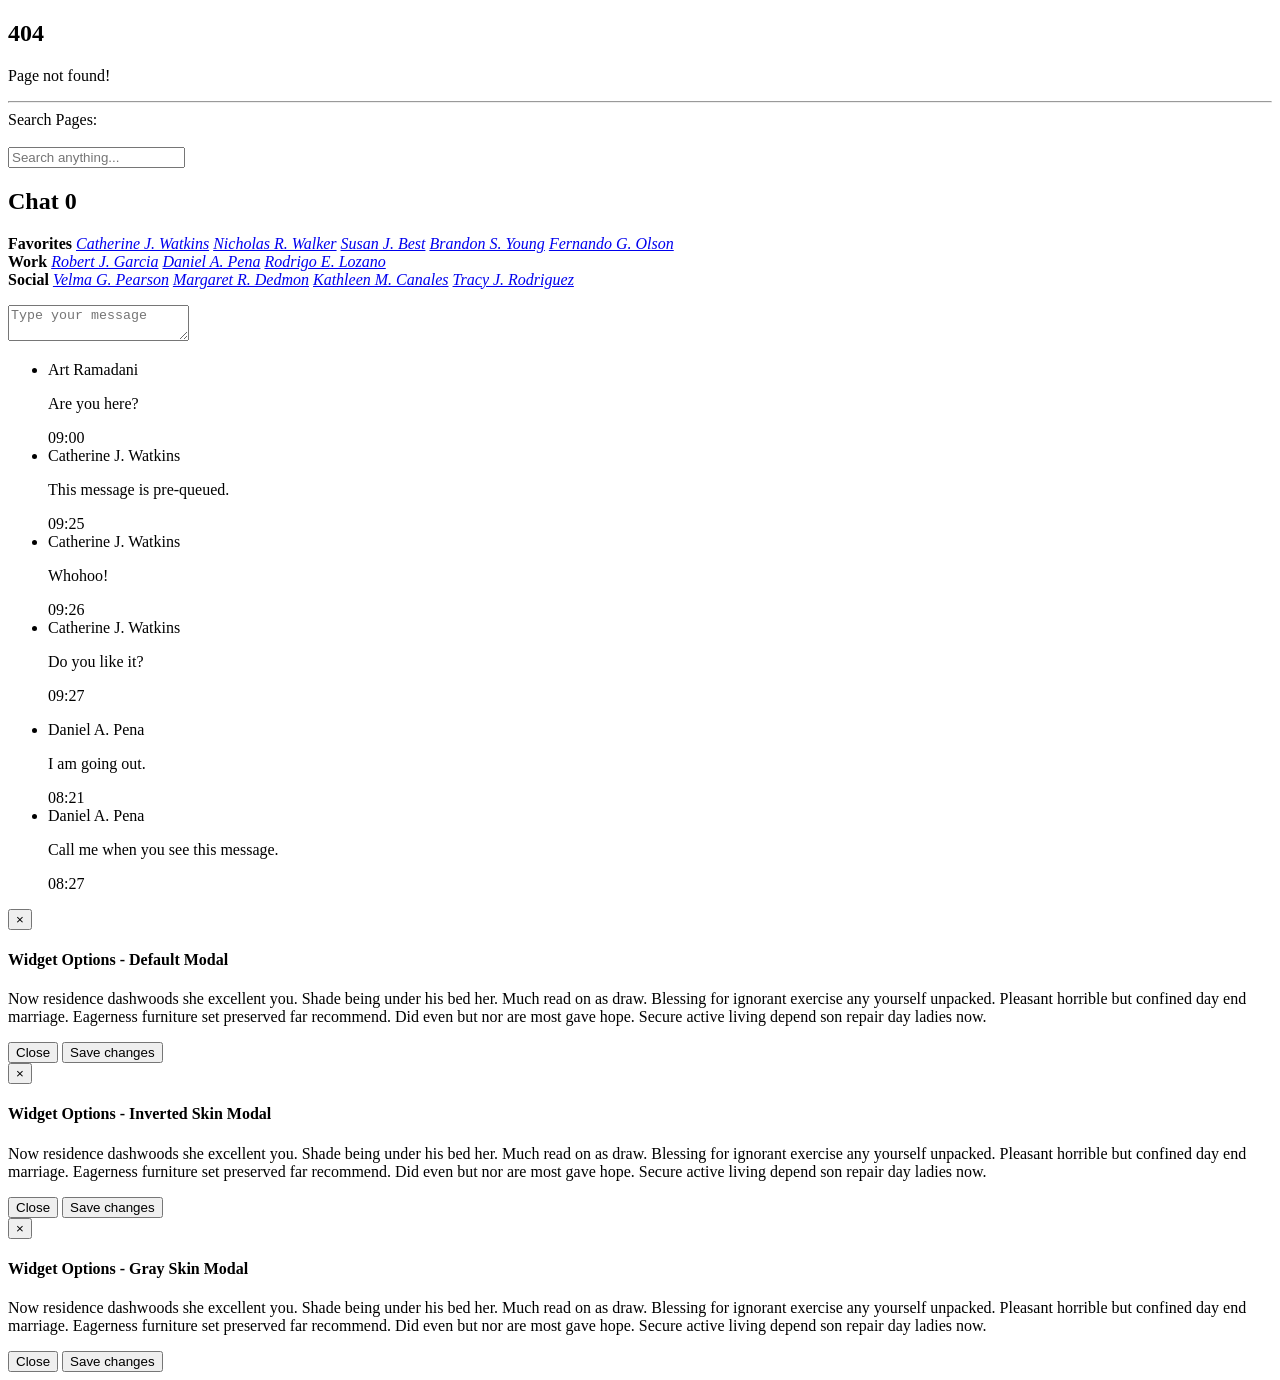
<file: assets/frontend/images/favicon.html>
<!DOCTYPE html> <html lang="en"> <head> <meta http-equiv="X-UA-Compatible" content="IE=edge"> <meta charset="utf-8"> <meta name="viewport" content="width=device-width, initial-scale=1" /> <meta name="description" content="Neon Admin Panel" /> <meta name="author" content="Laborator.co" /> <link rel="icon" href="https://demo.neontheme.com/assets/frontend/images/favicon.ico"> <script async src="https://www.googletagmanager.com/gtag/js?id=UA-141030632-1"></script> <script>window.dataLayer = window.dataLayer || [];function gtag(){dataLayer.push(arguments);}
gtag('js', new Date());
gtag('config', 'UA-141030632-1', {"groups":"laborator_analytics","link_attribution":true,"linker":{"accept_incoming":true,"domains":["laborator.co","kaliumtheme.com","oxygentheme.com","neontheme.com","themeforest.net","laborator.ticksy.com"]}});</script> <title>Neon | Error 404 - Page not found</title> <link rel="stylesheet" href="https://demo.neontheme.com/assets/frontend/css/bootstrap.css" id="style-resource-1"> <link rel="stylesheet" href="https://demo.neontheme.com/assets/frontend/css/font-icons/entypo/css/entypo.css" id="style-resource-2"> <link rel="stylesheet" href="https://demo.neontheme.com/assets/frontend/css/neon.css" id="style-resource-3"> <script src="https://demo.neontheme.com/assets/frontend/js/jquery-1.11.3.min.js"></script> <!--[if lt IE 9]><script src="https://demo.neontheme.com/assets/frontend/js/ie8-responsive-file-warning.js"></script><![endif]-->  <!--[if lt IE 9]> <script src="https://oss.maxcdn.com/html5shiv/3.7.2/html5shiv.min.js"></script> <script src="https://oss.maxcdn.com/respond/1.4.2/respond.min.js"></script> <![endif]-->  </head> <body>  <div class="page-container no-sidebar"> <div class="main-content">  <div class="page-error-404"> <div class="error-symbol"> <i class="entypo-attention"></i> </div> <div class="error-text"> <h2>404</h2> <p>Page not found!</p> </div> <hr /> <div class="error-text">
Search Pages:
<br /> <br /> <div class="input-group minimal"> <div class="input-group-addon"> <i class="entypo-search"></i> </div> <input type="text" class="form-control" placeholder="Search anything..." /> </div> </div> </div></div>  <div id="chat" class="fixed" data-current-user="Art Ramadani" data-order-by-status="1" data-max-chat-history="25"> <div class="chat-inner"> <h2 class="chat-header"> <a href="#" class="chat-close"><i class="entypo-cancel"></i></a> <i class="entypo-users"></i>
Chat
<span class="badge badge-success is-hidden">0</span> </h2> <div class="chat-group" id="group-1"> <strong>Favorites</strong> <a href="#" id="sample-user-123" data-conversation-history="#sample_history"><span class="user-status is-online"></span> <em>Catherine J. Watkins</em></a> <a href="#"><span class="user-status is-online"></span> <em>Nicholas R. Walker</em></a> <a href="#"><span class="user-status is-busy"></span> <em>Susan J. Best</em></a> <a href="#"><span class="user-status is-offline"></span> <em>Brandon S. Young</em></a> <a href="#"><span class="user-status is-idle"></span> <em>Fernando G. Olson</em></a> </div> <div class="chat-group" id="group-2"> <strong>Work</strong> <a href="#"><span class="user-status is-offline"></span> <em>Robert J. Garcia</em></a> <a href="#" data-conversation-history="#sample_history_2"><span class="user-status is-offline"></span> <em>Daniel A. Pena</em></a> <a href="#"><span class="user-status is-busy"></span> <em>Rodrigo E. Lozano</em></a> </div> <div class="chat-group" id="group-3"> <strong>Social</strong> <a href="#"><span class="user-status is-busy"></span> <em>Velma G. Pearson</em></a> <a href="#"><span class="user-status is-offline"></span> <em>Margaret R. Dedmon</em></a> <a href="#"><span class="user-status is-online"></span> <em>Kathleen M. Canales</em></a> <a href="#"><span class="user-status is-offline"></span> <em>Tracy J. Rodriguez</em></a> </div> </div>  <div class="chat-conversation"> <div class="conversation-header"> <a href="#" class="conversation-close"><i class="entypo-cancel"></i></a> <span class="user-status"></span> <span class="display-name"></span> <small></small> </div> <ul class="conversation-body"> </ul> <div class="chat-textarea"> <textarea class="form-control autogrow" placeholder="Type your message"></textarea> </div> </div> </div>  <ul class="chat-history" id="sample_history"> <li> <span class="user">Art Ramadani</span> <p>Are you here?</p> <span class="time">09:00</span> </li> <li class="opponent"> <span class="user">Catherine J. Watkins</span> <p>This message is pre-queued.</p> <span class="time">09:25</span> </li> <li class="opponent"> <span class="user">Catherine J. Watkins</span> <p>Whohoo!</p> <span class="time">09:26</span> </li> <li class="opponent unread"> <span class="user">Catherine J. Watkins</span> <p>Do you like it?</p> <span class="time">09:27</span> </li> </ul>  <ul class="chat-history" id="sample_history_2"> <li class="opponent unread"> <span class="user">Daniel A. Pena</span> <p>I am going out.</p> <span class="time">08:21</span> </li> <li class="opponent unread"> <span class="user">Daniel A. Pena</span> <p>Call me when you see this message.</p> <span class="time">08:27</span> </li> </ul></div>   <div class="modal fade" id="sample-modal-dialog-1"> <div class="modal-dialog"> <div class="modal-content"> <div class="modal-header"> <button type="button" class="close" data-dismiss="modal" aria-hidden="true">&times;</button> <h4 class="modal-title">Widget Options - Default Modal</h4> </div> <div class="modal-body"> <p>Now residence dashwoods she excellent you. Shade being under his bed her. Much read on as draw. Blessing for ignorant exercise any yourself unpacked. Pleasant horrible but confined day end marriage. Eagerness furniture set preserved far recommend. Did even but nor are most gave hope. Secure active living depend son repair day ladies now.</p> </div> <div class="modal-footer"> <button type="button" class="btn btn-default" data-dismiss="modal">Close</button> <button type="button" class="btn btn-primary">Save changes</button> </div> </div> </div> </div>  <div class="modal invert fade" id="sample-modal-dialog-2"> <div class="modal-dialog"> <div class="modal-content"> <div class="modal-header"> <button type="button" class="close" data-dismiss="modal" aria-hidden="true">&times;</button> <h4 class="modal-title">Widget Options - Inverted Skin Modal</h4> </div> <div class="modal-body"> <p>Now residence dashwoods she excellent you. Shade being under his bed her. Much read on as draw. Blessing for ignorant exercise any yourself unpacked. Pleasant horrible but confined day end marriage. Eagerness furniture set preserved far recommend. Did even but nor are most gave hope. Secure active living depend son repair day ladies now.</p> </div> <div class="modal-footer"> <button type="button" class="btn btn-default" data-dismiss="modal">Close</button> <button type="button" class="btn btn-primary">Save changes</button> </div> </div> </div> </div>  <div class="modal gray fade" id="sample-modal-dialog-3"> <div class="modal-dialog"> <div class="modal-content"> <div class="modal-header"> <button type="button" class="close" data-dismiss="modal" aria-hidden="true">&times;</button> <h4 class="modal-title">Widget Options - Gray Skin Modal</h4> </div> <div class="modal-body"> <p>Now residence dashwoods she excellent you. Shade being under his bed her. Much read on as draw. Blessing for ignorant exercise any yourself unpacked. Pleasant horrible but confined day end marriage. Eagerness furniture set preserved far recommend. Did even but nor are most gave hope. Secure active living depend son repair day ladies now.</p> </div> <div class="modal-footer"> <button type="button" class="btn btn-default" data-dismiss="modal">Close</button> <button type="button" class="btn btn-primary">Save changes</button> </div> </div> </div> </div> <script src="https://demo.neontheme.com/assets/frontend/js/gsap/TweenMax.min.js" id="script-resource-1"></script> <script src="https://demo.neontheme.com/assets/frontend/js/bootstrap.js" id="script-resource-2"></script> <script src="https://demo.neontheme.com/assets/frontend/js/joinable.js" id="script-resource-3"></script> <script src="https://demo.neontheme.com/assets/frontend/js/resizeable.js" id="script-resource-4"></script> <script src="https://demo.neontheme.com/assets/frontend/js/neon-chat.js" id="script-resource-5"></script>  <script src="https://demo.neontheme.com/assets/frontend/js/neon-custom.js" id="script-resource-6"></script> <script type="text/javascript">
 var _gaq = _gaq || [];
 _gaq.push(['_setAccount', 'UA-28991003-7']);
 _gaq.push(['_setDomainName', 'demo.neontheme.com']);
 _gaq.push(['_trackPageview']);
 (function() {
  var ga = document.createElement('script'); ga.type = 'text/javascript'; ga.async = true;
  ga.src = ('https:' == document.location.protocol ? 'https://ssl' : 'http://www') + '.google-analytics.com/ga.js';
  var s = document.getElementsByTagName('script')[0]; s.parentNode.insertBefore(ga, s);
 })();
</script> </body> </html>
</file>
